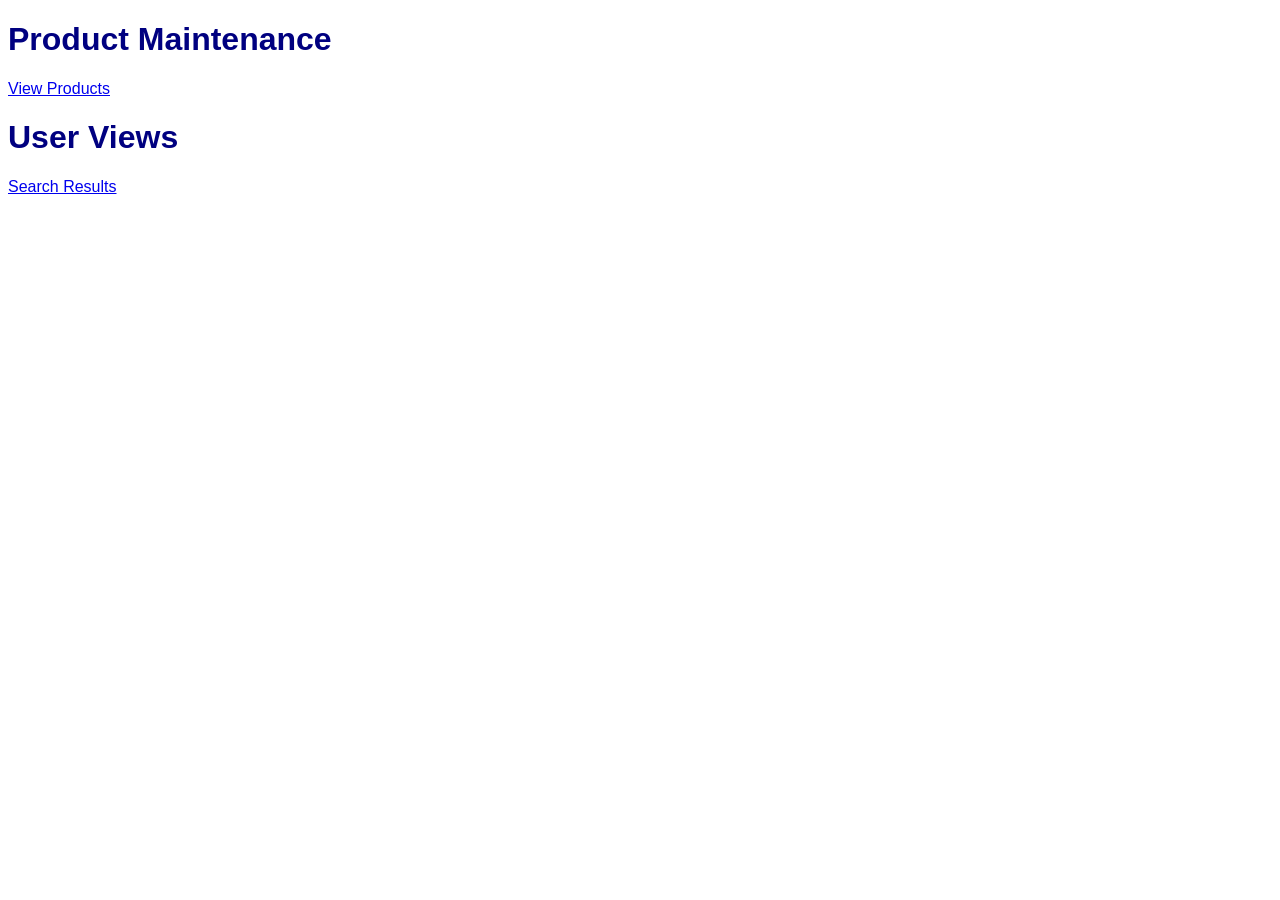
<file: Music Store - Lab 5 - Robert Lewis/target/classes/static/index.html>
<!DOCTYPE html PUBLIC "-//W3C//DTD HTML 4.01 Transitional//EN" "http://www.w3.org/TR/html4/loose.dtd">
<html>
<head>
    <meta http-equiv="Content-Type" content="text/html; charset=ISO-8859-1">
    <title>Product Maintenance</title>
    <link rel="stylesheet" href="styles/main.css">
</head>

<body>

<h1>Product Maintenance</h1>
<a href="productMaint.html">View Products</a>

<h1>User Views</h1>
<a href="searchResults">Search Results</a><br />

</body>
</html>
</file>
<file: Music Store - Lab 5 - Robert Lewis/target/classes/static/styles/main.css>
body {
    font-family: Arial, Helvetica, sans-serif;
}

section {
    width: 450px;
    margin: 0 auto;
    padding: 20px 20px;
    background: white;
    border: 2px solid navy;
}

h1 {
    color: navy;
}

label {
    width: 6em;
    padding-right: 1em;
    float: left;
}

table {
	border-collapse: collapse;
}

table, th, td {
	border: 1px solid black;
}

th, td {
	padding: 5px;
	text-align: left;
}

input[type="text"] {  /* An attribute selector */
    float: left;
    margin-bottom: .5em;
}

input[type="submit"] {  /* An attribute selector */
    float: left;
    margin-bottom: .5em;
    margin-top: .5em;
}

br {
    clear: left;
}

.error {
    color: red;
    font-weight: bold;
    margin-bottom: .5em;
}
</file>
